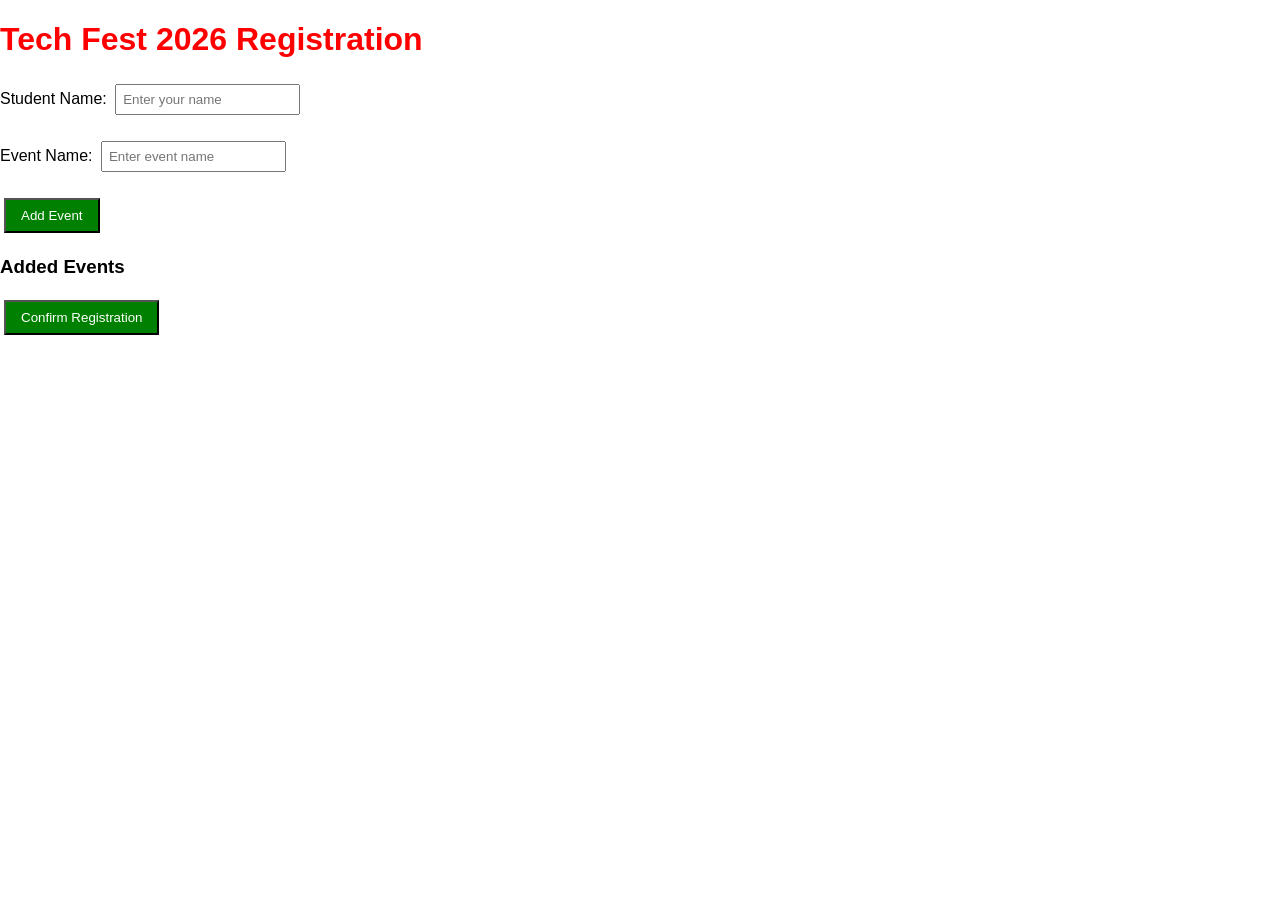
<file: Tech_Fest_Registration_Files/index.html>
<!DOCTYPE html>
<html lang="en">
<head>
    <title>Tech Fest 2026 Registration</title>
    <link rel="stylesheet" href="style.css">
    <script src="script.js" defer></script>
</head>
<body>
    <h1>Tech Fest 2026 Registration</h1>

    <label for="studentName">Student Name:</label>
    <input type="text" id="studentName" placeholder="Enter your name">

    <br><br>

    <label for="event">Event Name:</label>
    <input type="text" id="event" placeholder="Enter event name"><br><br>
    <button type="button" onclick="addEvent()">Add Event</button>

    <h3>Added Events</h3>
    <ul id="eventList"></ul>

    <button type="button" onclick="confirmRegistration()">Confirm Registration</button>
</body>
</html>
</file>
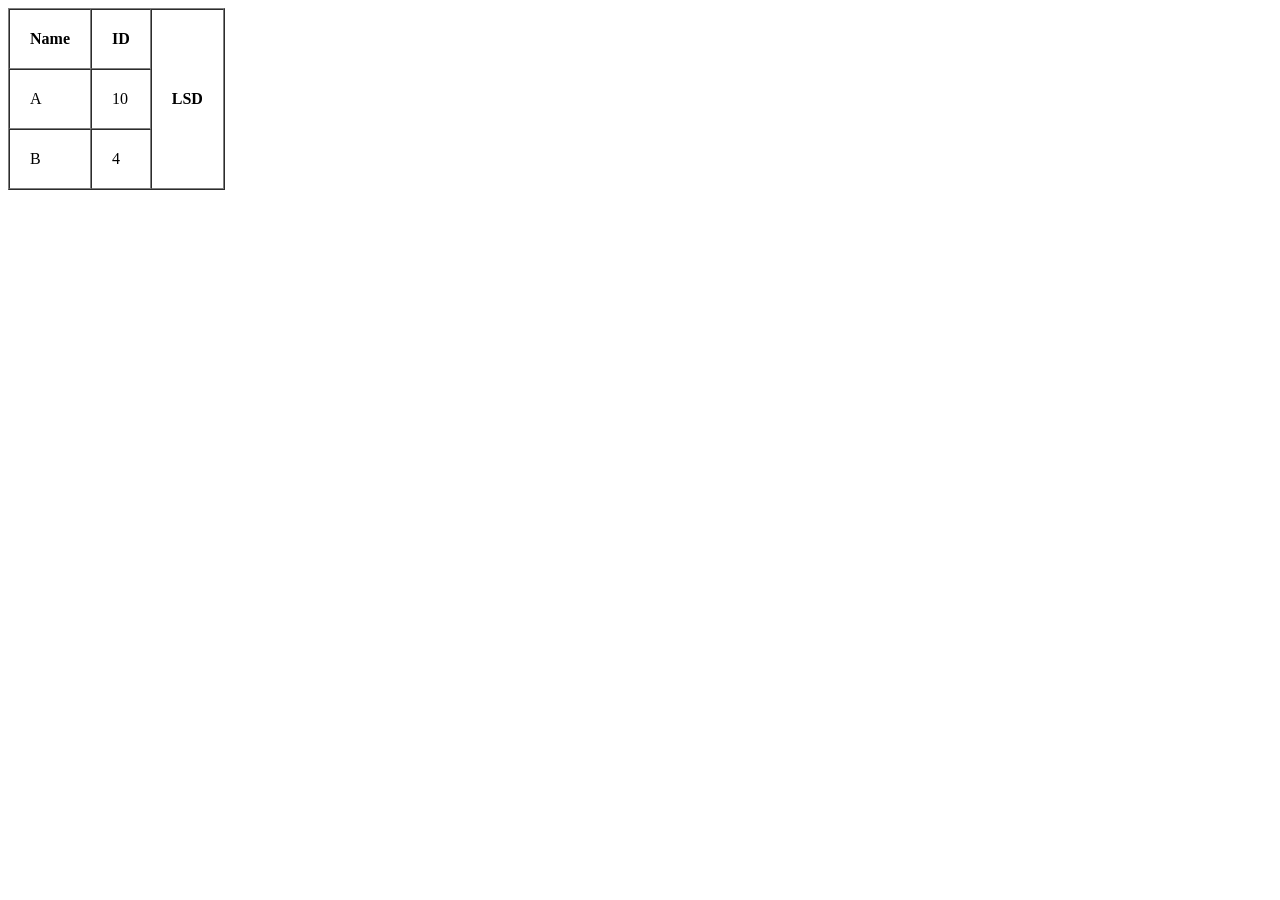
<file: lab 01/lab.html>
<!DOCTYPE html>
<html>
<head>
    <title>Table</title>
</head>

<body>

<table border="1" cellspacing="0" cellpadding="20">

    <tr>
        <th>Name</th>
        <th>ID</th>
        <th rowspan="3">LSD</th>
    </tr>

    <tr>
        <td>A</td>
        <td>10</td>
    </tr>

    <tr>
        <td>B</td>
        <td>4</td>
    </tr>

</table>

</body>
</html>
</file>
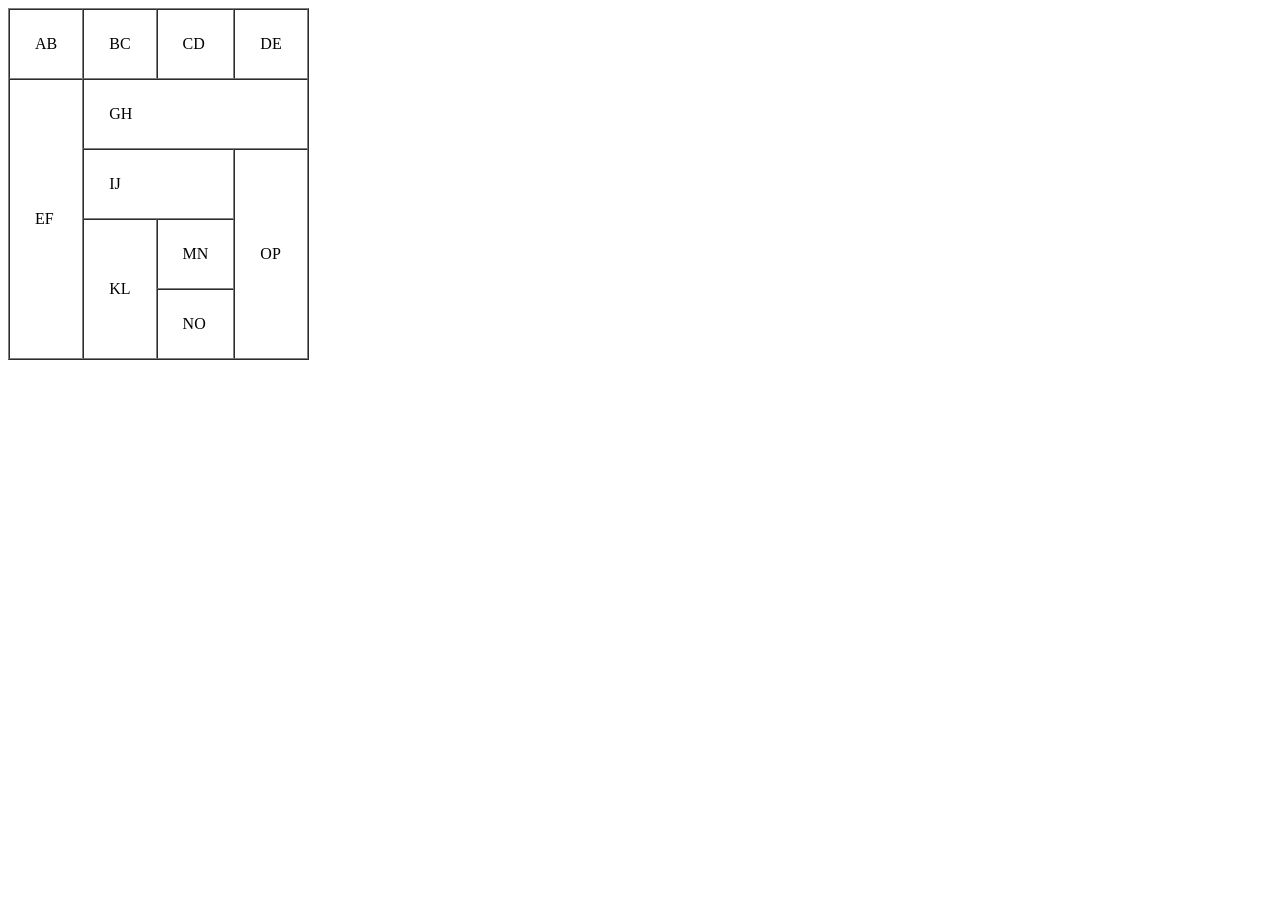
<file: lab 01/lab0.1.html>
<!DOCTYPE html>
<html>
<head>
    <title>Table</title>
</head>

<body>

<table border="1" cellspacing="0" cellpadding="25">

    <!-- Row 1 -->
    <tr>
        <td>AB</td>
        <td>BC</td>
        <td>CD</td>
        <td>DE</td>
    </tr>

    <!-- Row 2 -->
    <tr>
        <td rowspan="4">EF</td>
        <td colspan="3">GH</td>
    </tr>

    <!-- Row 3 -->
    <tr>
        <td colspan="2">IJ</td>
        <td rowspan="3">OP</td>
    </tr>

    <!-- Row 4 -->
    <tr>
        <td rowspan="2">KL</td>
        <td>MN</td>
    </tr>

    <!-- Row 5 -->
    <tr>
        <td>NO</td>
    </tr>

</table>

</body>
</html>
</file>
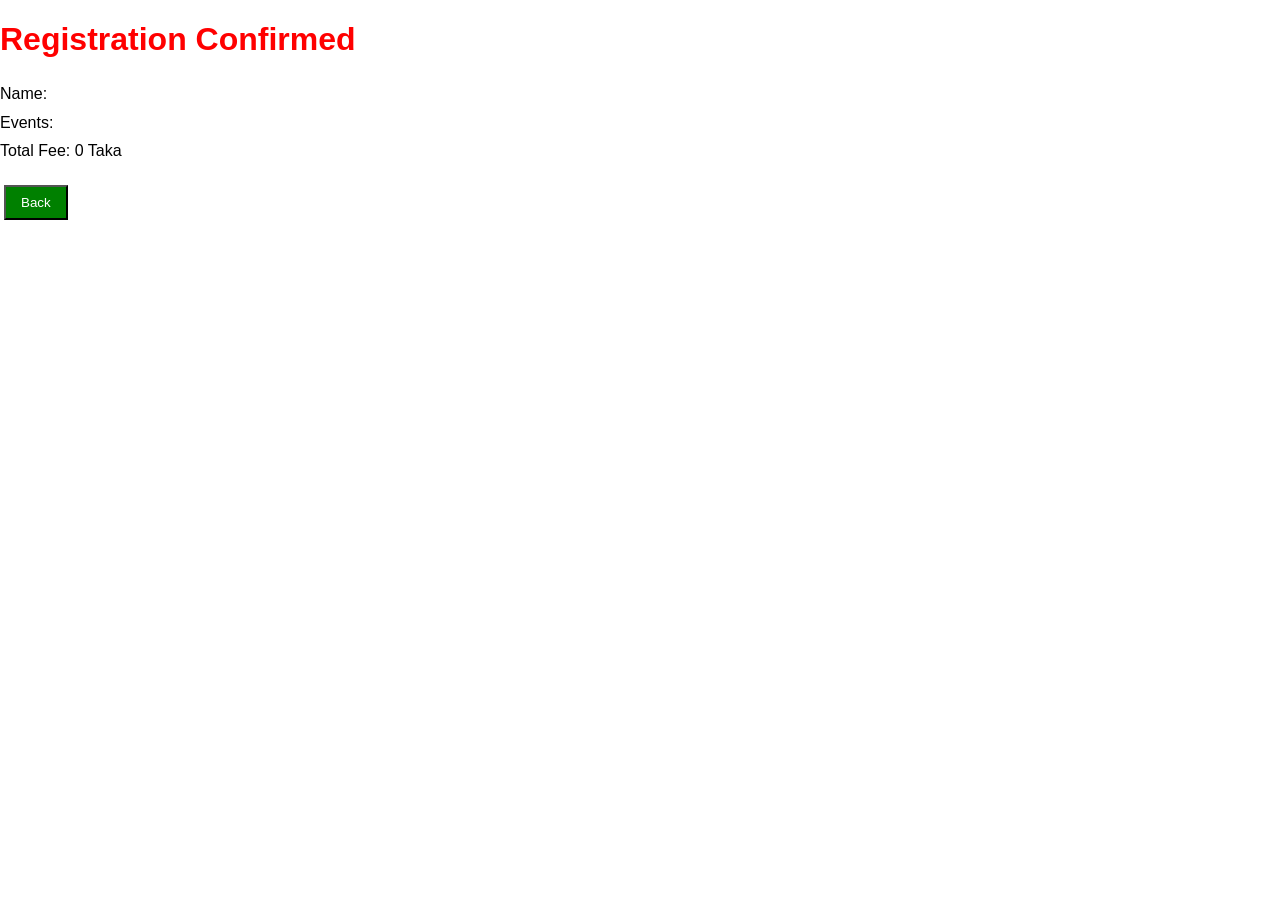
<file: Tech_Fest_Registration_Files/confirm.html>
<!DOCTYPE html>
<html lang="en">
<head>
    <title>Registration Confirmed</title>
    <link rel="stylesheet" href="style.css">
    <script src="confirm.js" defer></script>
</head>
<body>
    <h1>Registration Confirmed</h1>
    <div id="summary"></div>
    <button type="button" onclick="goBack()">Back</button>
</body>
</html>
</file>
<file: Tech_Fest_Registration_Files/style.css>
body {
    font-family: Arial, sans-serif;
    margin: 00px;
}

h1 {
    color: red;
}

input {
    padding: 6px;
    margin: 4px;
}

button {
	background-color: green;
	color:white;
    padding: 8px 15px;
    margin: 4px;
    cursor: pointer;
}

#summary {
    margin: 15px 0;
    line-height: 1.8;
}
</file>
